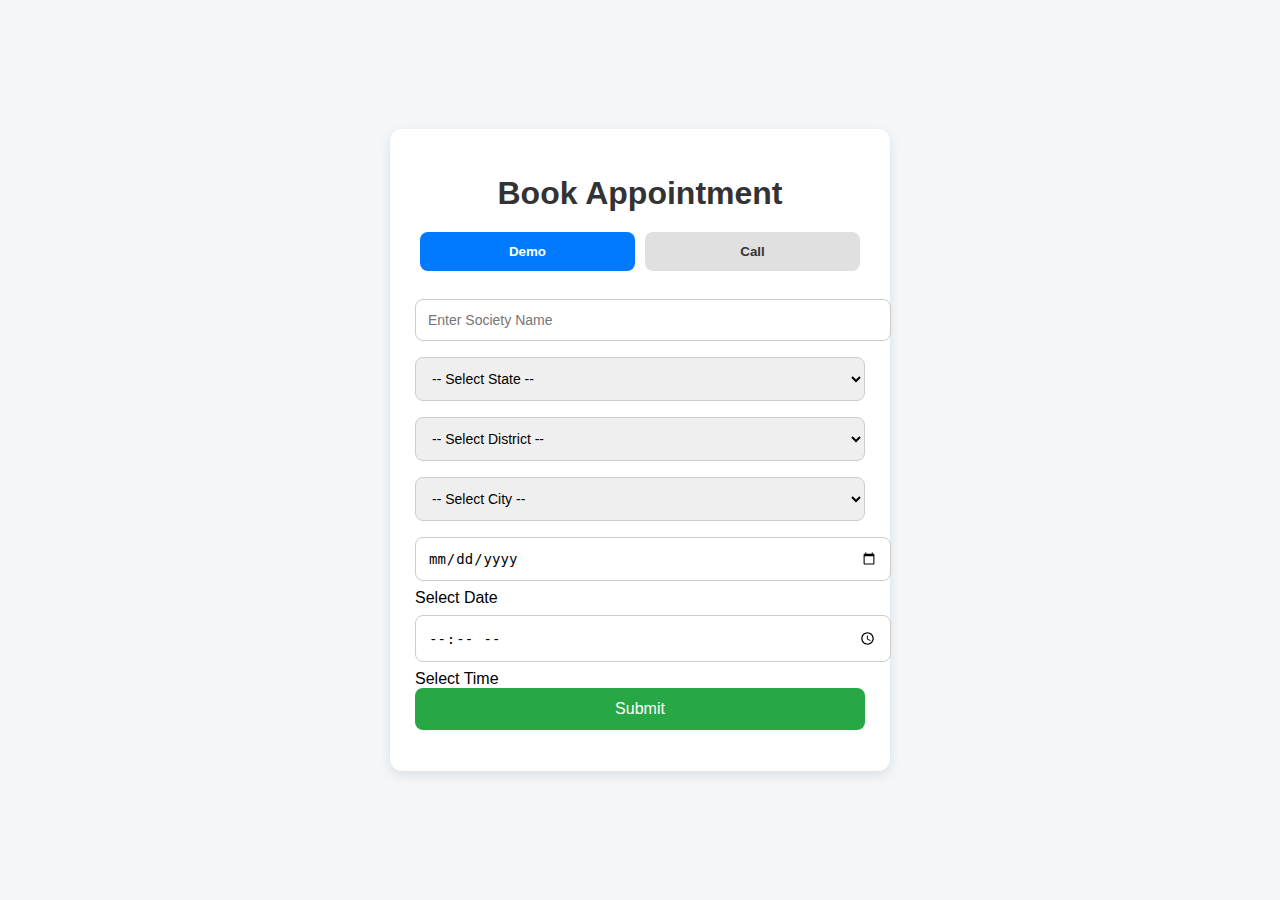
<file: index.html>
<!DOCTYPE html>
<html lang="en">
<head>
  <meta charset="UTF-8">
  <meta name="viewport" content="width=device-width, initial-scale=1.0">
  <title>Munimji Demo Form</title>
  <link rel="stylesheet" href="style.css">
</head>
<body>
  <div class="container">
    <h1>Book Appointment</h1>

    <!-- Toggle Buttons -->
    <div class="toggle-buttons">
      <button type="button" id="demoBtn" class="active">Demo</button>
      <button type="button" id="callBtn">Call</button>
    </div>

    <!-- Appointment Form -->
    <form id="demoForm">
      <input type="text" name="society" placeholder="Enter Society Name" required />

      <select name="state" id="state" required>
        <option value="">-- Select State --</option>
        <option value="Gujarat">Gujarat</option>
        <option value="Maharashtra">Maharashtra</option>
        <option value="Rajasthan">Rajasthan</option>
      </select>

      <select name="district" id="district" required>
        <option value="">-- Select District --</option>
      </select>

      <select name="city" id="city" required>
        <option value="">-- Select City --</option>
      </select>

      <!-- Date & Time with custom placeholder -->
      <div class="input-group">
        <input type="date" id="date" name="date" required />
        <label for="date">Select Date</label>
      </div>

      <div class="input-group">
        <input type="time" id="time" name="time" required />
        <label for="time">Select Time</label>
      </div>

      <button type="submit">Submit</button>
    </form>

    <p id="message"></p>
  </div>

  <script src="script.js"></script>
</body>
</html>
</file>
<file: style.css>
body {
  font-family: Arial, sans-serif;
  background: #f4f7fa;
  display: flex;
  justify-content: center;
  align-items: center;
  min-height: 100vh;
  margin: 0;
}
.container {
  background: #fff;
  padding: 25px;
  border-radius: 12px;
  box-shadow: 0 4px 12px rgba(0,0,0,0.1);
  width: 100%;
  max-width: 450px;
}
h1 {
  text-align: center;
  color: #333;
  margin-bottom: 20px;
}
.toggle-buttons {
  display: flex;
  justify-content: space-between;
  margin-bottom: 20px;
}
.toggle-buttons button {
  flex: 1;
  padding: 12px;
  margin: 0 5px;
  border: none;
  border-radius: 8px;
  background: #e0e0e0;
  color: #333;
  font-weight: bold;
  cursor: pointer;
  transition: background 0.3s;
}
.toggle-buttons button.active {
  background: #007bff;
  color: white;
}
form input, form select {
  width: 100%;
  padding: 12px;
  margin: 8px 0;
  border: 1px solid #ccc;
  border-radius: 8px;
  font-size: 14px;
}
form button {
  width: 100%;
  padding: 12px;
  background: #28a745;
  border: none;
  color: white;
  font-size: 16px;
  border-radius: 8px;
  cursor: pointer;
  transition: background 0.3s;
}
form button:hover {
  background: #218838;
}
#message {
  margin-top: 15px;
  text-align: center;
  font-weight: bold;
  color: green;
}
</file>
